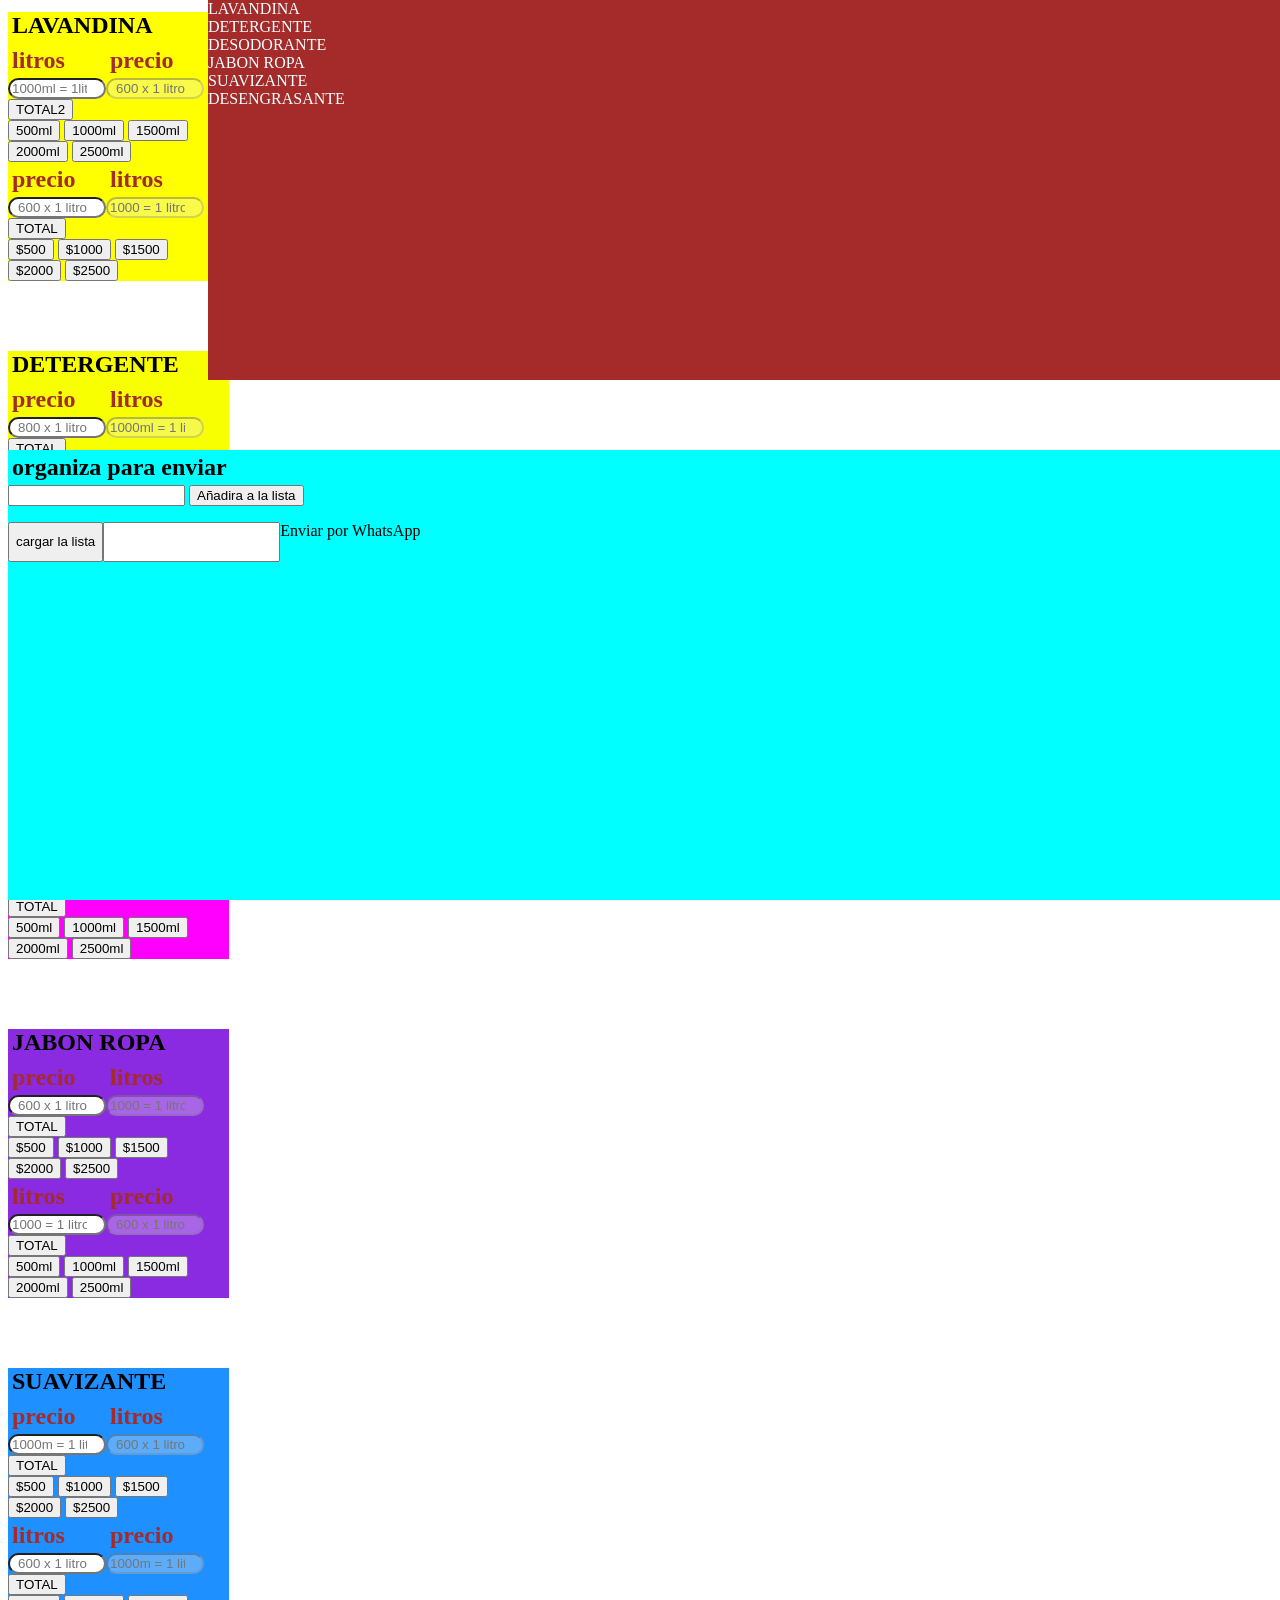
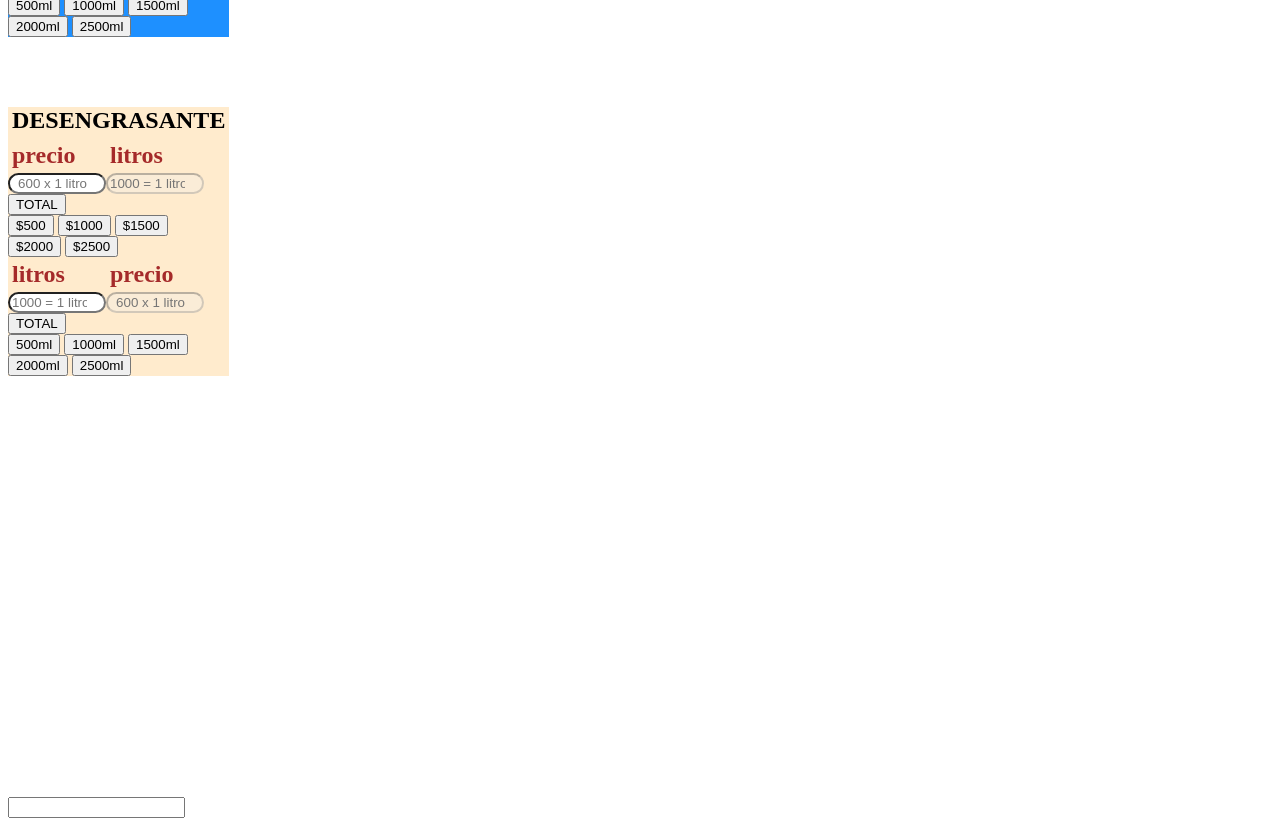
<file: index.html>
<!DOCTYPE html>
<html lang="en">
<head>
    <meta charset="UTF-8">
    <meta name="viewport" content="width=device-width, initial-scale=1.0">
    <link rel="stylesheet" href="style.css">
    <title>Document</title>
    <meta name="apple-mobile-web-app-capable" content="yes">
    <meta name="apple-mobile-web-app-status-bar-style" content="black-translucent">
</head>
<body>
 <div id="contenedor" class="contenedor"> 
<div id="productos" class="productos">
    <section id="lavandina" class="lavandina">
    <div class="titul">
        <h2>LAVANDINA</h2>
    </div>

    <div class="contiene">
    
    <div class="litros2">
        <h2>litros</h2>
        <input type="number" id="litrolav1" class="input2" placeholder="1000ml = 1litro"> 
    </div>

    <div class="precio2">
        <h2>precio</h2>
        <input type="number" id="preciolav1" disabled="off" class="input2" placeholder="600 x 1 litro"> 
    </div>
    </div>
    <div class="total">
        <button onclick="fun12()" id="btn-mostrar" type="submit">TOTAL2</button>
    </div>
    <div id="contiene">
      <button onclick="lav500ml()">500ml</button>
    <button onclick="lav1000ml()">1000ml</button>
    <button onclick="lav1500ml()">1500ml</button>
    </div>
    <button onclick="lav2000ml()">2000ml</button>
    <button onclick="lav2500ml()">2500ml</button>
    
    <div class="contiene">
    
    <div class="precio">
        <h2>precio</h2>
        <input type="number" id="preciolav" class="input2" placeholder="600 x 1 litro"> 
    </div>

    <div class="litros">
        <h2>litros</h2>
        <input type="number" id="litrolav" disabled="off" class="input2" placeholder="1000 = 1 litro"> 
    </div>

    </div>
   
    <div class="total">
        <button onclick="fun1()" id="btn-mostrar" type="submit">TOTAL</button>
    </div>
    <div >
     <button onclick="lav500()">$500</button>
    <button onclick="lav1000()">$1000</button>
    <button onclick="lav1500()">$1500</button>
    </div>
    <button onclick="lav2000()">$2000</button>
    <button onclick="lav2500()">$2500</button>
    </section>

    <!--detergente-->
    <section id="detergente" class="detergente">
    <div class="titul">
        <h2>DETERGENTE</h2>
    </div>

    <div class="contiene">
    
    <div class="precio">
        <h2>precio</h2>
        <input type="number" id="preciodet" class="input2" placeholder="800 x 1 litro"> 
    </div>

    <div class="litros">
        <h2>litros</h2>
        <input type="number" id="litrodet" disabled="off" class="input2" placeholder="1000ml = 1 litro"> 
    </div>

    </div>
   
    <div class="total">
        <button onclick="fun2()" id="btn-mostrar" type="submit">TOTAL</button>
    </div>
     <div >
     <button onclick="det500()">$500</button>
    <button onclick="det1000()">$1000</button>
    <button onclick="det1500()">$1500</button>
    </div>
    <button onclick="det2000()">$2000</button>
    <button onclick="det2500()">$2500</button>
    
    <div class="contiene">
    
    <div class="litros2">
        <h2>litros</h2>
        <input type="number" id="litrodet1" class="input2" placeholder="1000ml = 1litro"> 
    </div>

    <div class="precio2">
        <h2>precio</h2>
        <input type="number" id="preciodet1" disabled="off" class="input2" placeholder="600 x 1 litro"> 
    </div>
    </div>
    <div class="total">
        <button onclick="fun21()" id="btn-mostrar" type="submit">TOTAL2</button>
    </div>
    <div id="contiene">
      <button onclick="det500ml()">500ml</button>
    <button onclick="det1000ml()">1000ml</button>
    <button onclick="det1500ml()">1500ml</button>
    </div>
    <button onclick="det2000ml()">2000ml</button>
    <button onclick="det2500ml()">2500ml</button>
    </section>
  <!--desodorante-->
  <section id="desodorante" class="desodorante">
  <div class="titul">
        <h2>DESODORANTE</h2>
    </div>

    <div class="contiene">
    
    <div class="precio">
        <h2>precio</h2>
        <input type="number" id="preciodes" class="input2" placeholder="600 x 1 litro"> 
    </div>

    <div class="litros">
        <h2>litros</h2>
        <input type="number" id="litrodes" disabled="off" class="input2" placeholder="1000 = 1 litro"> 
    </div>

    </div>
   
    <div class="total">
        <button onclick="fun3()" id="btn-mostrar" type="submit">TOTAL</button>
    </div>
        <div >
     <button onclick="des500()">$500</button>
    <button onclick="des1000()">$1000</button>
    <button onclick="des1500()">$1500</button>
    </div>
    <button onclick="des2000()">$2000</button>
    <button onclick="des2500()">$2500</button>


     <div class="contiene">
      <div class="litros">
        <h2>litros</h2>
        <input type="number" id="litrodes1"  class="input2" placeholder="1000ml = 1 litro"> 
    </div>
     <div class="precio">
        <h2>precio</h2>
        <input type="number" id="preciodes1" class="input2" disabled="off" placeholder="$600 x 1 litro"> 
    </div>

    </div>
   
    <div class="total">
        <button onclick="fun31()" id="btn-mostrar" type="submit">TOTAL</button>
    </div> 
    <div id="contiene">
      <button onclick="des500ml()">500ml</button>
    <button onclick="des1000ml()">1000ml</button>
    <button onclick="des1500ml()">1500ml</button>
    </div>
    <button onclick="des2000ml()">2000ml</button>
    <button onclick="des2500ml()">2500ml</button>
    </section>


    
    <!--jabon-->
    <section id="jabon" class="jabon">    
    <div class="titul">
        <h2>JABON ROPA</h2>
    </div>

    <div class="contiene">
    
    <div class="precio">
        <h2>precio</h2>
        <input type="number" id="preciojab" class="input2" placeholder="600 x 1 litro"> 
    </div>

    <div class="litros">
        <h2>litros</h2>
        <input type="number" id="litrojab" disabled="off" class="input2" placeholder="1000 = 1 litro"> 
    </div>

    </div>
   
    <div class="total">
        <button onclick="fun4()" id="btn-mostrar" type="submit">TOTAL</button>
    </div>
         <div >
     <button onclick="jab500()">$500</button>
    <button onclick="jab1000()">$1000</button>
    <button onclick="jab1500()">$1500</button>
    </div>
    <button onclick="jab2000()">$2000</button>
    <button onclick="jab2500()">$2500</button>


    <div class="contiene">
    <div class="litros">
        <h2>litros</h2>
        <input type="number" id="litrojab1"  class="input2" placeholder="1000 = 1 litro"> 
    </div>
    <div class="precio">
        <h2>precio</h2>
        <input type="number" id="preciojab1" class="input2" disabled="off" placeholder="600 x 1 litro"> 
    </div>

    </div>
   
    <div class="total">
        <button onclick="fun41()" id="btn-mostrar" type="submit">TOTAL</button>
    </div>
     <div id="contiene">
      <button onclick="jab500ml()">500ml</button>
    <button onclick="jab1000ml()">1000ml</button>
    <button onclick="jab1500ml()">1500ml</button>
    </div>
    <button onclick="jab2000ml()">2000ml</button>
    <button onclick="jab2500ml()">2500ml</button>

    </section>
    <!--suavizante-->
    <section id="suavizante" class="suavizante">
    <div class="titul">
        <h2>SUAVIZANTE</h2>
    </div>

    <div class="contiene">
    
    <div class="precio">
        <h2>precio</h2>
        <input type="number" id="preciosua" class="input2" placeholder="1000m = 1 litro"> 
    </div>

    <div class="litros">
        <h2>litros</h2>
        <input type="number" id="litrosua" disabled="off" class="input2" placeholder="600 x 1 litro"> 
    </div>

    </div>
   
    <div class="total">
        <button onclick="fun5()" id="btn-mostrar" type="submit">TOTAL</button>
    </div>
    <div >
     <button onclick="sua500()">$500</button>
    <button onclick="sua1000()">$1000</button>
    <button onclick="sua1500()">$1500</button>
    </div>
    <button onclick="sua2000()">$2000</button>
    <button onclick="sua2500()">$2500</button>


    <div class="contiene">
    
    

    <div class="litros">
        <h2>litros</h2>
        <input type="number" id="litrosua1"  class="input2" placeholder="600 x 1 litro"> 
    </div>
    <div class="precio">
        <h2>precio</h2>
        <input type="number" id="preciosua1" class="input2" disabled="off" placeholder="1000m = 1 litro"> 
    </div>

    </div>
   
    <div class="total">
        <button onclick="fun51()" id="btn-mostrar" type="submit">TOTAL</button>
    </div>
         <div id="contiene">
      <button onclick="sua500ml()">500ml</button>
    <button onclick="sua1000ml()">1000ml</button>
    <button onclick="sua1500ml()">1500ml</button>
    </div>
    <button onclick="sua2000ml()">2000ml</button>
    <button onclick="sua2500ml()">2500ml</button>
    </section>
    
    <!--desengrasante-->
    <section id="desengrasante" class="desengrasante">
    <div class="titul">
        <h2>DESENGRASANTE</h2>
    </div>

    <div class="contiene">
    
    <div class="precio">
        <h2>precio</h2>
        <input type="number" id="preciodese" class="input2" placeholder="600 x 1 litro"> 
    </div>

    <div class="litros">
        <h2>litros</h2>
        <input type="number" id="litrodese" disabled="off" class="input2" placeholder="1000 = 1 litro"> 
    </div>

    </div>
   
    <div class="total">
        <button onclick="fun6()" id="btn-mostrar" type="submit">TOTAL</button>
    </div>
    <div >
     <button onclick="dese500()">$500</button>
    <button onclick="dese1000()">$1000</button>
    <button onclick="dese1500()">$1500</button>
    </div>
    <button onclick="dese2000()">$2000</button>
    <button onclick="dese2500()">$2500</button>

    <div class="contiene">
         <div class="litros">
        <h2>litros</h2>
        <input type="number" id="litrodese1"  class="input2" placeholder="1000 = 1 litro"> 
    </div>
    
    <div class="precio">
        <h2>precio</h2>
        <input type="number" id="preciodese1" class="input2" disabled="off" placeholder="600 x 1 litro"> 
    </div>

   

    </div>
   
    <div class="total">
        <button onclick="fun61()" id="btn-mostrar" type="submit">TOTAL</button>
    </div>
          <div id="contiene">
      <button onclick="dese500ml()">500ml</button>
    <button onclick="dese1000ml()">1000ml</button>
    <button onclick="dese1500ml()">1500ml</button>
    </div>
    <button onclick="dese2000ml()">2000ml</button>
    <button onclick="dese2500ml()">2500ml</button>
    </section>





    <div id="profin" class="fin">  
    <h1 class="muestra" id="pmostrar"></h1>
    <div>
   
    <input type="text" id="mensaje1" class="input" placeholder=""> 

    </div>
    </div>
</div>
<div id="boxmenu" class="boxmenu">
    <div>
    <a href="#lavandina" >LAVANDINA</a>
    </div>
    <div>
    <a href="#detergente" >DETERGENTE</a>
    </div>
    <div>
    <a href="#desodorante" >DESODORANTE</a>
    </div>
    <div>
    <a href="#jabon" >JABON ROPA</a>
    </div>
    <div>
    <a href="#suavizante" >SUAVIZANTE</a>
    </div>
    <div>
    <a href="#desengrasante" >DESENGRASANTE</a>
    </div>
</div>
</div>
 </div>
    <!--array.whatsapp-->
    <main class="main-content">
        
        
        <section class="box">
            <h2 class="section-title">organiza para enviar</h2>
            <div class="input-wrapper">
                <!-- --input agregar amigos-- -->
                <input type="text" id="amigo" class="input-name" placeholder="">
                <!-- --boton agregar amigo-- -->
                <button class="button-add" onclick="agregarAmigo()">Añadira a la lista</button>
            </div>
           <!-- --lista donde apareseran los amigos-- -->
             <ul id="listaAmigos" class="name-list" aria-labelledby="listaAmigos" role="list"></ul>
                <!-- --aprese el amigo secreto-- -->
            <ul id="resultado" class="result-list" aria-live="polite"></ul>
                <!-- --boton donde genera un amigo secreto-- -->
                

                <div class="button-container">
                
                
            </div>

<div class="contenedor">
    <button onclick="joinn()">cargar la lista </button>
            <H1 id="pmo"></H1>
            <input type="text" id="mensaje" placeholder="">
    <a id="enviarWhats" href="#" target="_blank">Enviar por WhatsApp</a>
</div>       
</section>
    </main>
    <script src="app.js"></script>   

</body>
</html>
</file>
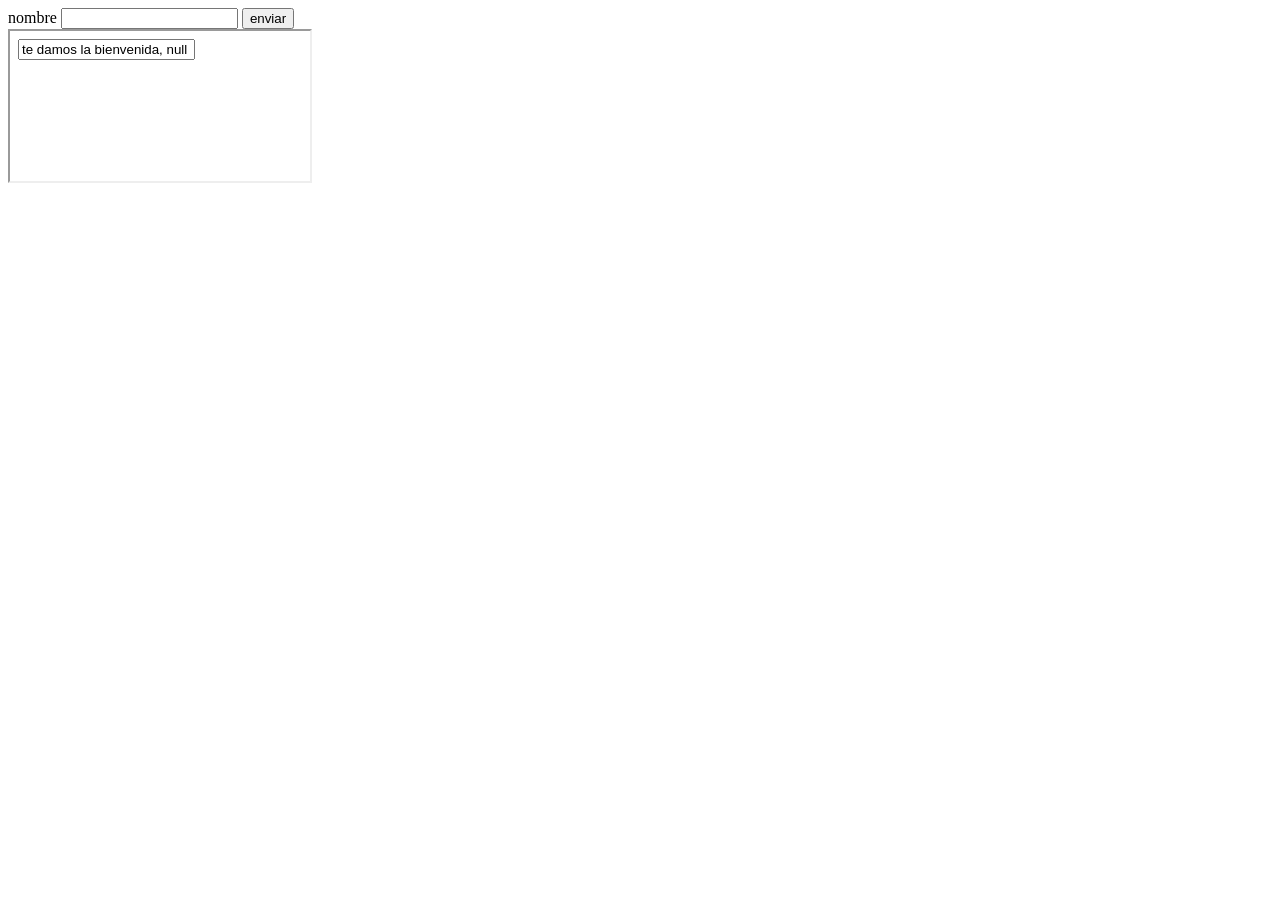
<file: prueba1.html>
<!DOCTYPE html>
<html lang="en">
<head>
    <meta charset="UTF-8">
    <meta name="viewport" content="width=device-width, initial-scale=1.0">
    <title>Document</title>
</head>
<body>
    <form action="prueba1.html" method="get">
        <lavel>nombre</lavel>
        <input type="text" name="nombre" required>
        <button type="submit">enviar</button>

    </form>
    <section src="prueba1.html"></section>
    </body>
   <footer>
    <iframe src="prueba2.html"></iframe>

   </footer>

</html>
</file>
<file: style.css>
.body{
    text-shadow: 1cm;
    color: blues;
    margin:0px!important;
    overflow: hidden;
    overscroll-behavior: none;
    scrollbar-width: none;

    


}


.contiene{
    display: flex;
    color: brown;
}

.input2{
    width: 90px;
    border-radius: 30px;
    text-align: end;
}
.box{
    width: 100%;
    height: 50%;
    background-color: aqua;
    position: fixed;
  bottom: 0; /* Se fijará en la parte superior del viewport */
  z-index: 1000; /* Asegura que quede por encima del contenido */
  
}
.fin{
    padding-top: 330px;
}
.boxmenu{
    height: 380px;
    width: 100%;;
    background-color: brown;
    float:inline-start;
    position: fixed;
    color:azure;
    left: 208px;
    top: 0;
}
.productos{
    
    float: left;
    top:0;
    overscroll-behavior: none;
    scrollbar-width: none;
}
.contenedor{
    display: flex;
}
a {
  text-decoration: none;
  color: inherit; /* Hereda el color del texto normal */
}
h2{
    margin: 4px;
}
.lavandina{
    background-color: yellow;
    margin-bottom: 70px;
   
}
.detergente{
    background-color: #F8FF00;
    margin-bottom: 70px;
}
.desodorante{
    background-color: fuchsia;
    margin-bottom: 70px;

}
.jabon{
    background-color: blueviolet;
    margin-bottom: 70px;
}
.suavizante{
    background-color: dodgerblue;
    margin-bottom: 70px;
}
.desengrasante{
    background-color: blanchedalmond;
    margin-bottom: 70px;
}
</file>
